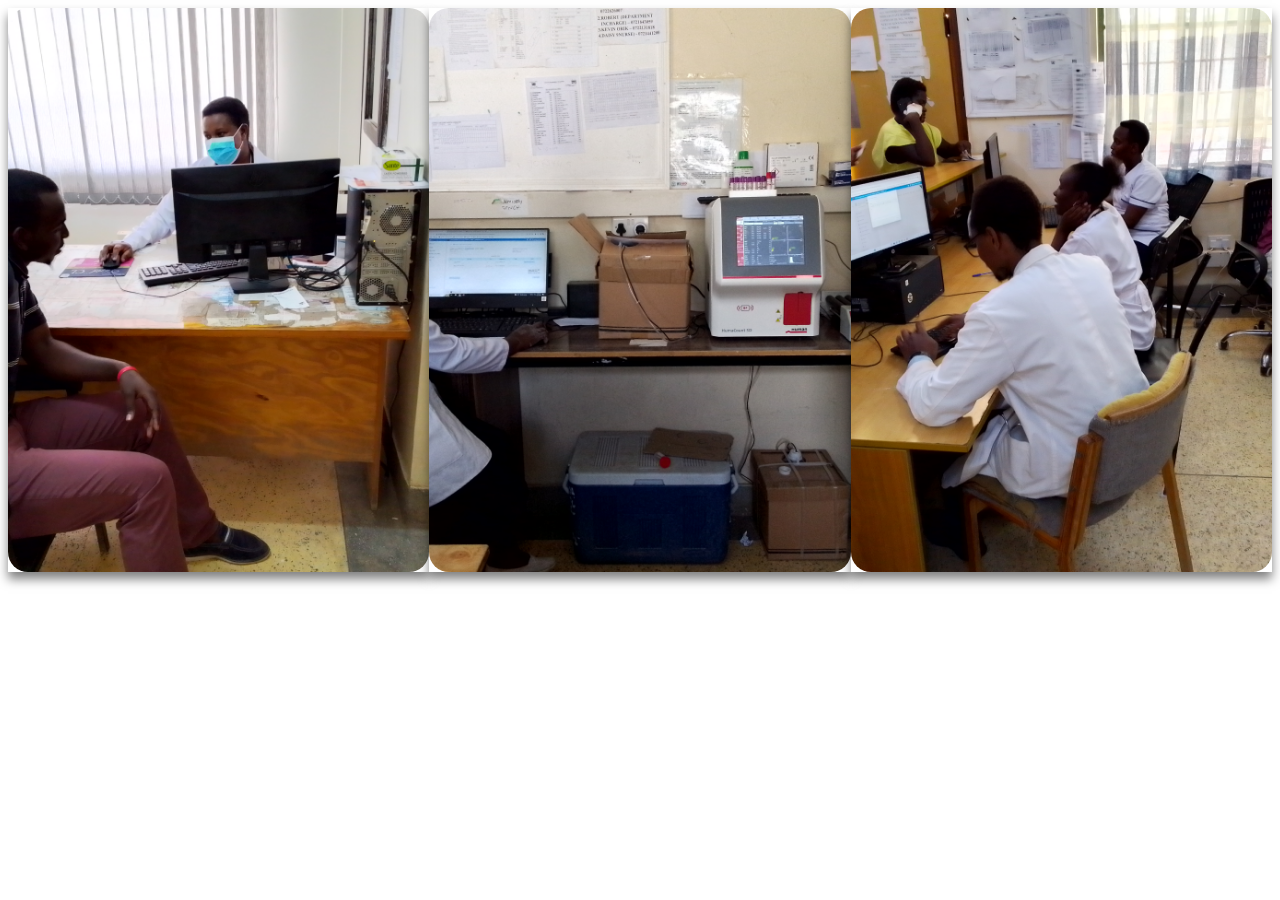
<file: Trial.html>
<!DOCTYPE html>
<html lang="en">
<head>
    <meta charset="UTF-8">
    <meta name="viewport" content="width=device-width, initial-scale=1.0">
    <title>Trial</title>
    <style>
        /* STYLES BELOW INTRODUCTION */

.heading-2 {
  text-align: center;
}
.all-wrapper {
  /* width: 100%;
  height: 100%; */
  /* white-space: wrap; */
  /* display: block;
  justify-content: center;
  align-items: center;
  padding: 30px; */
  display: inline;
}

.wrapper {
  /* width: 70%; */
  display: flex;
  justify-content: space-evenly;
}
.card {
  width: 400px;
  height: 500px;
  padding: 2rem 1rem;
  background: #fff;
  position: relative;
  display: flex;
  align-items: flex-end;
  box-shadow: 0px 7px 10px rgba(0, 0, 0, 0.5);
  transition: 0.5s ease-in-out;
  
}
.card:hover {
  transform: translateY(20px);
}
.card:before {
  content: "";
  position: absolute;
  top: 0;
  left: 0;
  display: block;
  width: 100%;
  height: 100%;
  background: linear-gradient(
    to bottom,
    rgba(0, 176, 155, 0.5),
    rgba(150, 201, 61, 1)
  );
  z-index: 2;
  transition: 0.5s all;
  opacity: 0;
}
.card:hover:before {
  opacity: 1;
}
.card img {
  width: 100%;
  height: 100%;
  object-fit: cover;
  position: absolute;
  top: 0;
  left: 0;
  border: 20px;
  border-radius: 20px;
}
.card .info {
  position: relative;
  z-index: 3;
  color: #fff;
  opacity: 0;
  transform: translateY(30px);
  transition: 0.5s all;
}
.card:hover .info {
  opacity: 1;
  transform: translateY(0px);
}
.card .info h1 {
  margin: 0;
}
.card .info p {
  letter-spacing: 1px;
  font-size: 15px;
  margin-top: 8px;
  margin-bottom: 20px;
  align-content: justify;
}
.card .info .btn {
  text-decoration: none;
  padding: 0.5rem 1rem;
  background: #fff;
  color: #000;
  font-size: 14px;
  font-weight: bold;
  cursor: pointer;
  transition: 0.4s ease-in-out;
}
.card .info .btn:hover {
  box-shadow: 0px 7px 10px rgba(0, 0, 0, 0.5);
}

    </style>
</head>
<body>
    <section class="all-wrapper">

        <div class="wrapper">
          <div class="card">
            <img src="assets/consultation.jpg" alt="">
            <div class="info">
              <h1>Consultation Room</h1>
              <p>In our consultation room, trust and understanding form the foundation of healing. We convey the essence of our practice as a safe haven, where patients find solace and doctors deliver compassionate care.</p>
              <a href="#" class="btn">Read More</a>
            </div>
          </div>
    
          <div class="card">
            <img src="assets/lab1.jpg" alt="">
            <div class="info">
              <h1>Laboratory</h1>
              <p>In our laboratory, trust and precision are the bedrock of scientific advancement. We epitomize a secure environment where researchers explore, innovate, and collaborate with unwavering dedication.</p>
              <a href="#" class="btn">Read More</a>
            </div>
          </div>
    
          <div class="card">
            <img src="assets/maternity1.jpg" alt="">
            <div class="info">
              <h1>Maternity</h1>
              <p>In our maternity ward, trust and empathy are the pillars of care. We embody a nurturing environment where expectant mothers find comfort and support, while healthcare professionals deliver compassionate and expert guidance throughout the journey to parenthood.</p>
              <a href="#" class="btn">Read More</a>
            </div>
          </div>
    
        </div>
    </section>
</body>
</html>
</file>
